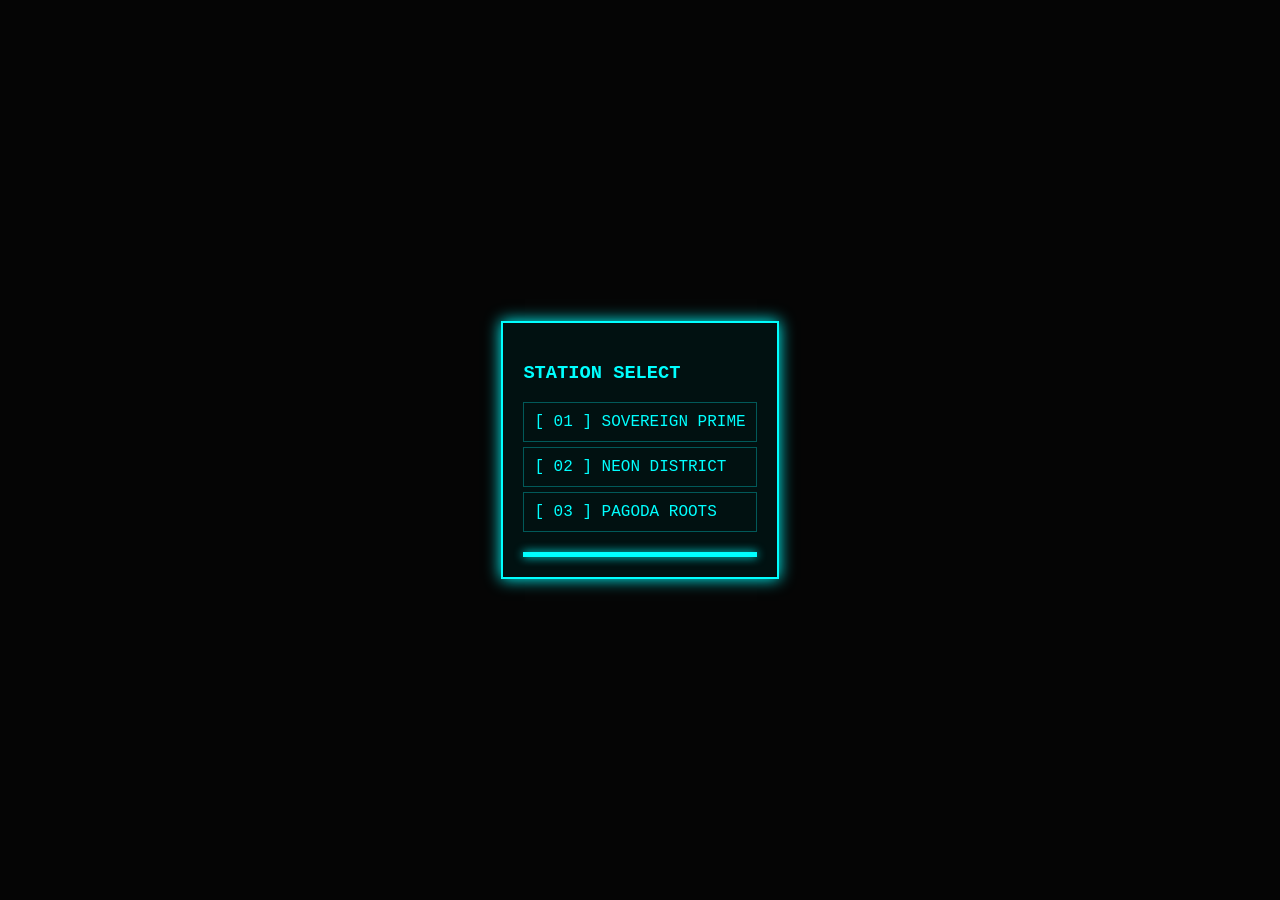
<file: beats/index.html>
<!DOCTYPE html>
<html lang="en">
<head>
    <meta charset="UTF-8">
    <meta name="viewport" content="width=device-width, initial-scale=1.0">
    <title>Sovereign Beats v2.1</title>
    <link rel="stylesheet" href="style.css">
</head>
<body>
    <div class="monitor-frame">
        <div class="frequency-deck">
            <h3>STATION SELECT</h3>
            <ul id="station-list">
                <li onclick="changeStream(0)">[ 01 ] SOVEREIGN PRIME</li>
                <li onclick="changeStream(1)">[ 02 ] NEON DISTRICT</li>
                <li onclick="changeStream(2)">[ 03 ] PAGODA ROOTS</li>
            </ul>
        </div>
        <div class="visualizer-container">
            <div class="pulse-bar"></div>
        </div>
    </div>
    <script src="script.js"></script>
</body>
</html>
</file>
<file: beats/style.css>
body {
    background-color: #050505;
    color: #00ffff;
    font-family: 'Courier New', Courier, monospace;
    display: flex;
    justify-content: center;
    align-items: center;
    height: 100vh;
    margin: 0;
}

.monitor-frame {
    border: 2px solid #00ffff;
    padding: 20px;
    box-shadow: 0 0 15px #00ffff;
    background: rgba(0, 20, 20, 0.8);
}

#station-list {
    list-style: none;
    padding: 0;
}

#station-list li {
    padding: 10px;
    border: 1px solid rgba(0, 255, 255, 0.3);
    margin-bottom: 5px;
    cursor: pointer;
    transition: all 0.3s;
}

#station-list li:hover {
    background: rgba(0, 255, 255, 0.2);
    padding-left: 20px;
}

.pulse-bar {
    height: 5px;
    background: #00ffff;
    width: 100%;
    margin-top: 20px;
    box-shadow: 0 0 10px #00ffff;
    animation: pulse 1.5s infinite ease-in-out;
}

@keyframes pulse {
    0%, 100% { opacity: 0.3; transform: scaleX(0.9); }
    50% { opacity: 1; transform: scaleX(1); }
}
</file>
